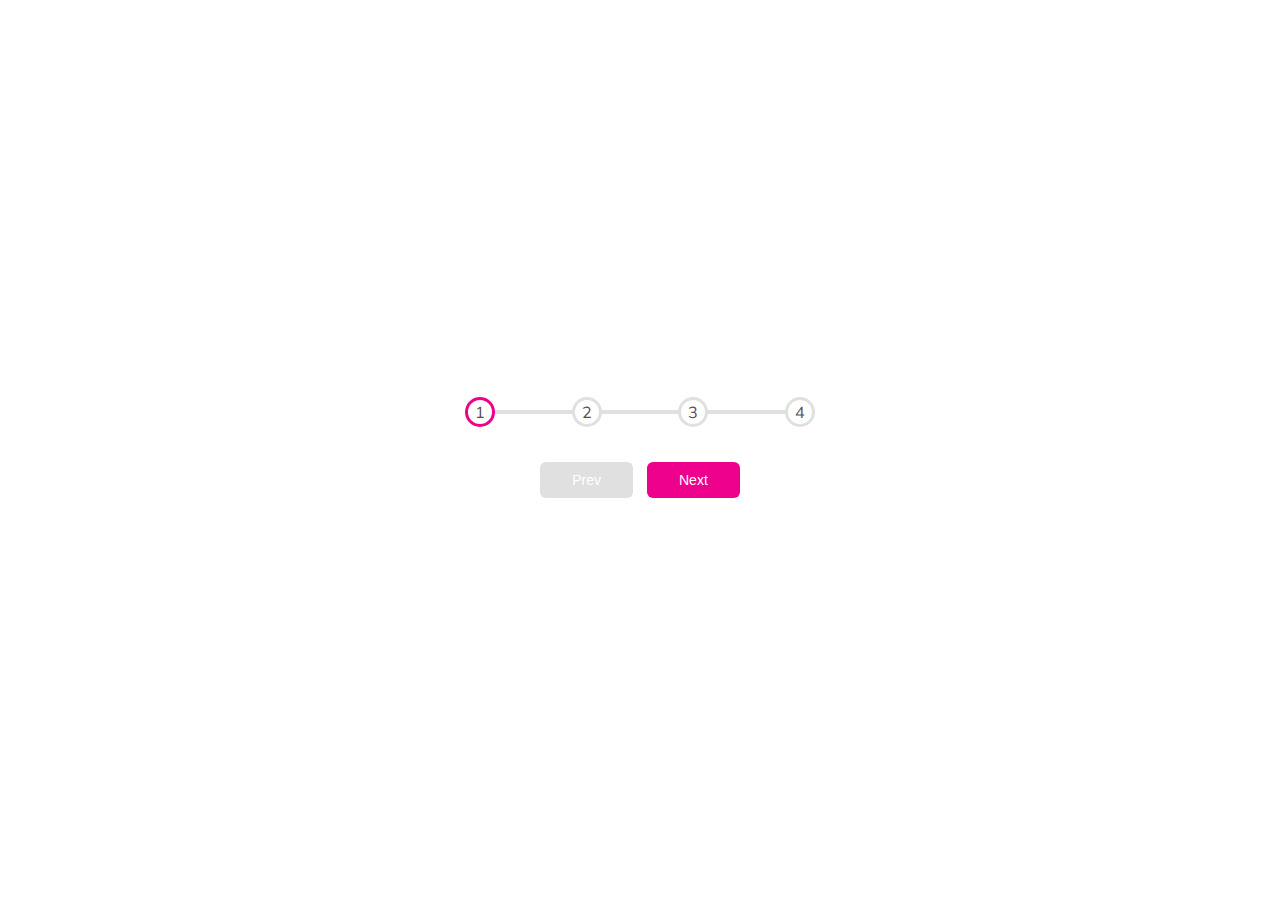
<file: 02. Project Steps/index.html>
<!DOCTYPE html>
<html lang="en">
  <head>
    <meta charset="UTF-8" />
    <meta name="viewport" content="width=device-width, initial-scale=1.0" />
    <!-- <link
      rel="stylesheet"
      href="https://cdnjs.cloudflare.com/ajax/libs/font-awesome/6.5.2/css/all.min.css"
      integrity="sha512-SnH5WK+bZxgPHs44uWIX+LLJAJ9/2PkPKZ5QiAj6Ta86w+fsb2TkcmfRyVX3pBnMFcV7oQPJkl9QevSCWr3W6A=="
      crossorigin="anonymous"
      referrerpolicy="no-referrer"
    /> -->
    <link rel="stylesheet" href="style.css" />
    <title>Progress Steps</title>
  </head>
  <body>
    <div class="container">
      <div class="progress-container">
        <div class="progress" id="progress"></div>
        <div class="circle active">1</div>
        <div class="circle">2</div>
        <div class="circle">3</div>
        <div class="circle">4</div>
      </div>

      <button class="btn" id="prev" disabled>Prev</button>
      <button class="btn" id="next">Next</button>
    </div>

    <script src="script.js"></script>
  </body>
</html>
</file>
<file: 02. Project Steps/style.css>
@import url('https://fonts.googleapis.com/css2?family=Muli:wght@400;700&display=swap');

:root {
  --border-color-fill: #ec008c;
  --border-color-empty: #e0e0e0;
}

* {
  box-sizing: border-box;
}

body {
  font-family: 'Muli', sans-serif;
  display: flex;
  align-items: center;
  justify-content: center;
  height: 100vh;
  overflow: hidden;
  margin: 0;
}

.container {
  text-align: center;
}

.progress-container {
  display: flex;
  justify-content: space-between;
  max-width: 100%;
  width: 350px;
  position: relative;
  margin-bottom: 30px;
}

.progress-container::before {
  content: '';
  width: 99%;
  position: absolute;
  background-color: var(--border-color-empty);
  height: 4px;
  top: 50%;
  left: 2px;
  transform: translateY(-50%);
  z-index: -1;
}

.progress {
  position: absolute;
  background-color: var(--border-color-fill);
  width: 0%;
  height: 4px;
  top: 50%;
  left: 1px;
  transform: translateY(-50%);
  z-index: -1;
  transition: 0.3s ease;
}

.circle {
  border-radius: 50%;
  background-color: #fff;
  border: 3px solid var(--border-color-empty);
  height: 30px;
  width: 30px;
  display: flex;
  justify-content: center;
  align-items: center;
  color: #5c4d4d;
}

.btn {
  padding: 0.6rem 2rem;
  border-radius: 6px;
  border: 0;
  outline: none;
  cursor: pointer;
  background-color: var(--border-color-fill);
  color: #fff;
  font-size: 14px;
  margin: 5px;
}

.btn:focus,
.btn:hover {
  outline: auto;
}

.btn:disabled {
  background-color: var(--border-color-empty);
  cursor: not-allowed;
  outline: none;
}

.btn:active {
  transform: scale(0.97);
}

.active {
  border-color: var(--border-color-fill);
  transition: 0.5s ease;
}
</file>
